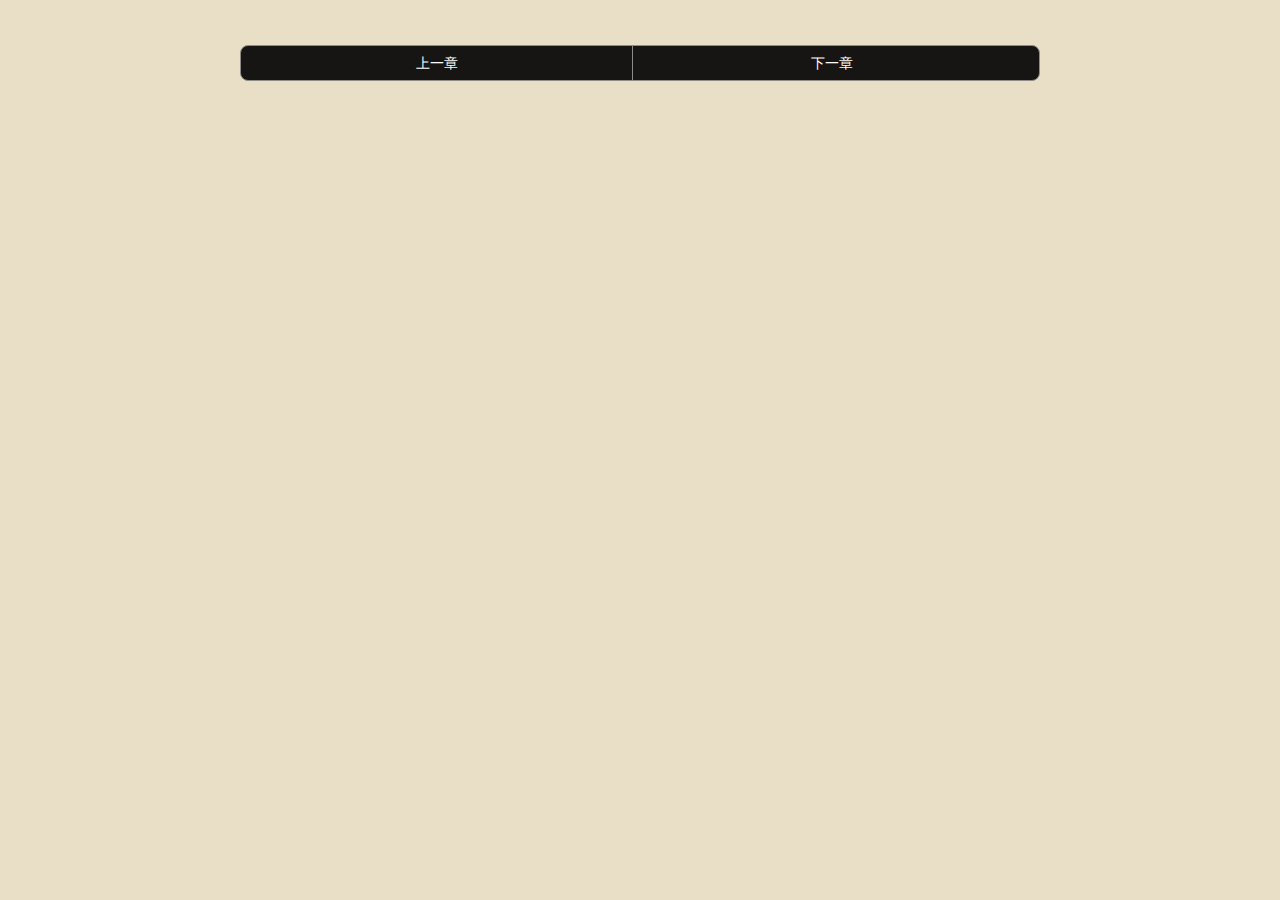
<file: index.html>
<!DOCTYPE html>
<html>
<head>
<meta charset="utf-8">
<meta http-equiv="X-UA-Compatible" content="IE=edge,chrome=1">
<title>WebApp阅读器</title>
<meta name="viewport" content="width=device-width,initial-scale=1,user-scalable=no,minimal-ui">
<meta name="format-detection" content="telephone=no"> <!-- 防止一串数字被识别成电话号码高亮。 -->
<link href="css/reset.css" rel="stylesheet">
<style type="text/css">
	html{
		height: 100%;
		width: 100%;
		overflow-x:hidden;  /*防止文本横向溢出*/
	}
	body{
		background-color: #e9dfc7;
		width: 100%;
		overflow: hidden;
		text-align: left;
	}
	.fiction_content{
		font-size: 14px;
		color:#555;
		line-height: 31px;
		padding: 15px;
	}
	.fiction_content h4{
		font-size:20px;
		letter-spacing: 2px;
		margin:0 0 1em 0;
		border-bottom: 1px solid #736357;
		color: #736357;
	}
	.fiction_content p{
		text-indent: 2em;
		margin: 0.5em 0;
		letter-spacing: 0px;
		line-height: 24px;
	}
	.buttons{
		height: 34px;
		line-height: 34px;
		margin:10px auto;
		border-radius: 8px;
		background-color: #000;
		opacity: 0.9;
		border: 1px solid #858382;
	}	
	.buttons li{
		display: inline-block;
		width: 49%;
		border-right: 1px solid #858382;
		text-align: center;
		color:#fff;
	}
	.buttons li:nth-child(2){  /*伪类选择器*/
		border-right: none;
	}
	.button_bar{
		width: 70%;
		max-width: 800px;
		padding: 5px;
		margin:0 auto;
	}
	.top_nav{
		width: 100%;
		height: 50px;
		background-color: #000;
		position: fixed;
		top: 0px;
		opacity: 0.9;
		z-index: 9999;  /*该在最上面，要覆盖就往上加*/
	}
	.top_icon{
		position: absolute;
		top: 14px;
		left: 10px;
		width: 23px;
		height: 23px;
		background: url([data-uri]);
			background-size: contain;
	}
	.top_text{
		position: absolute;
		top:16px;
		left: 42px;
		color:#d5d5d6;
	}
	.bot_nav{
		position:fixed;
		z-index: 9999;
		bottom: 0px;
		height: 70px;
		width: 100%;
		background-color: #000;
		/*overflow: hidden;*/
		opacity: 0.9;
	}
	.footer_item{
	    width: 33%;
	    float: left;
	    text-align: center;
	    height: 70px;
	}
	.icon_menu{
	    width: 18px;
	    height: 13px;
	    background: url([data-uri])no-repeat;
    	background-size: contain;
    	margin: 15px auto 8px;
	}
.icon_font{
	    width: 20px;
	    height: 13px;
	    background:url([data-uri]) no-repeat center;
    	background-size: contain;
		margin: 15px auto 8px;
	}
	.icon_font_active{
	    width: 22px;
	    height: 15px;
	    background:url([data-uri]) no-repeat center;
    	background-size: contain;
		margin: 15px auto 8px;
	}
	.icon_night{
	    width: 16px;
	    height: 16px;
	    background:url([data-uri])no-repeat center;
    	background-size: contain;
		margin: 15px auto 8px;
	}
.icon_night_active{
	    width: 18px;
	    height: 18px;
	    background: url([data-uri]) no-repeat center;
    	background-size: contain;
		margin: 15px auto 8px;
	}

	.font_pannel_bg{
		position: fixed;
		bottom: 70px;
		width: 100%;
		height: 120px;
		z-index: 1000;
		opacity: 0.9;
		background-color: #000;
	}
	.font_pannel{
		position: fixed;
		bottom: 70px;
		width: 100%;
		height: 120px;
		z-index: 1001;
		background: none;
	}
	.child_model{
		padding: 15px 20px 10px;
	}
	.child_model span{
		color: #fff;
		display: inline-block;
		padding:5px 40px 0 10px;
	}
	.font_button{
		border-radius: 16px;
		background: none;
		color: #fff;
		border: 1px solid #8c8c8c;
		width: 90px;
		height: 25px;
	}
	.child_model button:nth-child(2){
		margin-right: 20px;
	}	
	.bg_set{
		width: 30px;
		height: 30px;
		border-radius: 16px;
		display: inline-block;
		vertical-align: -12px;
		margin: 0 2px;
		position: relative;
	}
	.bg_current{
		position: absolute;
		width: 32px;
		height: 32px;
		border-radius: 16px;
		border: 1px solid #ff7800;
		display: inline-block;
		top:-2px;
		left: -2px;
	}
	.bg_1{
		background-color: #e9dfc7;
	}
	.bg_2{
		background-color: #ad8888;
	}
	.bg_3{
		background-color: #791d1d;
	}
	.bg_4{
		background-color: #283548;
	}
	.bg_5{
		background-color: #ff5722;
	}
	.touch_mid{
		position: fixed;
		top:30%;
		height: 40%;
		width: 100%;
		z-index: 1002;
	}




</style>
</head>
<body>
	<div id="root" class="container">
		<div class="touch_model">
			<div id="touch_action" class="touch_mid"></div>
		</div>
		<div id="top_nav" class="top_nav" style="display: none">
			<div class="top_icon"></div>
			<div class="top_text">返回书架</div>
		</div>
		<div id="title" class="chapter_title"></div>
		<div id="content" class="fiction_content">
		  	<!-- <h4>随便随便随便</h4>
			<p>
				柯南剧场版柯南剧场版柯南剧场版柯南剧场版柯南剧场版柯南剧场版柯南剧场版柯南剧场版柯南剧场版柯南剧场版柯南剧场版柯南剧场版柯南剧场版柯南剧场版柯南剧场版柯南剧场版柯南剧场版柯南剧场版柯南剧场版柯南剧场版柯南剧场版柯南剧场版柯南剧场版柯南剧场版柯南剧场版柯南剧场版柯南剧场版
			</p>
			<p>
				柯南剧场版柯南剧场版柯南剧场版柯南剧场版柯南剧场版柯南剧场版柯南剧场版柯南剧场版柯南剧场版柯南剧场版柯南剧场版柯南剧场版柯南剧场版柯南剧场版柯南剧场版柯南剧场版柯南剧场版柯南剧场版柯南剧场版柯南剧场版柯南剧场版柯南剧场版柯南剧场版柯南剧场版柯南剧场版柯南剧场版柯南剧场版柯南剧场版柯南剧场版柯南剧场版柯南剧场版柯南剧场版柯南剧场版柯南剧场版柯南剧场版柯南剧场版柯南剧场版柯南剧场版柯南剧场版柯南剧场版柯南剧场版柯南剧场版柯南剧场版柯南剧场版柯南剧场版
			</p>
			<p>
				柯南剧场版柯南剧场版柯南剧场版柯南剧场版柯南剧场版柯南剧场版柯南剧场版柯南剧场版柯南剧场版柯南剧场版柯南剧场版柯南剧场版柯南剧场版柯南剧场版柯南剧场版柯南剧场版柯南剧场版柯南剧场版柯南剧场版柯南剧场版柯南剧场版柯南剧场版柯南剧场版柯南剧场版柯南剧场版柯南剧场版柯南剧场版柯南剧场版柯南剧场版柯南剧场版
			</p>
			<p>
				柯南剧场版柯南剧场版柯南剧场版柯南剧场版柯南剧场版柯南剧场版柯南剧场版柯南剧场版柯南剧场版柯南剧场版柯南剧场版柯南剧场版柯南剧场版柯南剧场版柯南剧场版柯南剧场版柯南剧场版柯南剧场版
			</p>
			<p>
				柯南剧场版柯南剧场版柯南剧场版柯南剧场版柯南剧场版柯南剧场版柯南剧场版柯南剧场版柯南剧场版柯南剧场版柯南剧场版柯南剧场版柯南剧场版柯南剧场版柯南剧场版柯南剧场版柯南剧场版柯南剧场版柯南剧场版柯南剧场版柯南剧场版柯南剧场版柯南剧场版柯南剧场版
			</p> -->
		</div>
		<div class="button_bar">
			<ul class="buttons">
				<li id="prev_button">上一章</li>
				<li id="next_button">下一章</li>
			</ul>
		</div>
		<div class="font_pannel_bg font_container" style="display: none">  <!-- 两层DIV，后面进行处理时要同时取到，所以加个相同的类名font_container -->
			<div class="font_pannel font_container" style="display: none">
				<div class="child_model">
					<span>字号</span>
					<button id="large_font" class="font_button">大</button>
					<button id="small_font" class="font_button">小</button>
				</div>
				<div class="child_model">
					<span>背景</span>
						<div class="bg_set bg_1">
							<div class="bg_current" style="display: none;"></div>
						</div>
						<div class="bg_set bg_2">
							<div class="bg_current" style="display: none;"></div>
						</div>
						<div class="bg_set bg_3">
							<div class="bg_current" style="display: none;"></div>
						</div>
						<div class="bg_set bg_4">
							<div class="bg_current" style="display: none;"></div>
						</div>	
						<div class="bg_set bg_5">
							<div class="bg_current" style="display: none;"></div>
						</div>		
				</div>
			</div>
		</div>
			<div id="bot_nav" class="bot_nav" style="display: none">
				<div class="footer_item" id="menu">
		            <div class="icon icon_menu"></div>
		            <div class="icon_text">目录</div>
		        </div>
		        <div class="footer_item" id="font">
		            <div class="icon icon_font"></div>
		            <div class="icon_text">字体</div>
		        </div>
		        <div class="footer_item" id="day_night">
		            <div class="icon icon_night"></div>
		            <div class="icon_text">夜间</div>
		        </div>
		    </div>
	</div>




    <script src="lib/zepto.min.js"></script>
    <script >
    	window.jQuery = $;            //将 $ （其实是 zepto的 $ ）赋值给 window.jQuery ，那么下面的jqeury插件都能够使用zepto的 $ 来进行一些dom操作了
    </script>
    <script src="js/jquery.base64.js"></script>
    <script src="js/jquery.jsonp.js"></script>
    <script>
    /*闭包函数*/(function(){
    			'use strict';   //使用严格模式才能使用Promise方法
    			var Util = (function(){
    			var prefix = 'html5_reader_';  //为了避免同域情况下的localStorage相同，所以增加var prefix = 'html5_reader_'前缀区分！
    			var StorageGetter = function(key){
    				return localStorage.getItem(prefix + key);
    			}	
    			var StorageSetter = function(key,val){
					return localStorage.setItem(prefix + key,val);
    			}
    			var getJSONP =function(url,callback){
    				return $.jsonp({
    					url:url,
    					cache:true,
    					callback:'duokan_fiction_chapter',
    					success:function(result){
    						var data = $.base64.decode(result);
    						var json = decodeURIComponent(escape(data));
    						callback(json);
    					}
    				})
    			}  
    				return  {
    						 getJSONP:getJSONP,
    						 StorageGetter:StorageGetter,
    						 StorageSetter:StorageSetter //把方法暴露出来，记得有花括号。
    					}
    		})();
    			var Dom = {
    				top_nav:$('#top_nav'),
    				bot_nav:$('#bot_nav'),
    				font:$('#font'),
    				day_night:$('#day_night'),
    				font_container:$('.font_container'),
    				body:$('body'),
    				bg_set:$('.bg_set'),
    				bg_current:$('.bg_current'),

    			}
    			var Win = $(window);
    			var Doc = $(document);
    			var readerModel;  //提成闭包范围内的全局变量
    			var readerUI;
    			var fiction_content = $('#content');
    			var initFontSize = Util.StorageGetter('font_size');
    			 	initFontSize = parseInt(initFontSize);  //把字符串变成整数
    				if(!initFontSize){
    					initFontSize = 14;
    				}
    			fiction_content.css('font-size',initFontSize);
    			var Switch_icon = Util.StorageGetter('Switch_icon');
    				if(!Switch_icon){
    					Switch_icon = 'icon_night';
    				}
    				Dom.day_night.children('.icon_night').attr('class',Switch_icon);
    				Util.StorageSetter('Switch_icon', Switch_icon);

    			var SwitchText = Util.StorageGetter('SwitchText');
    				if(!SwitchText){
    					SwitchText = '夜间';
    				}
    				Dom.day_night.children('.icon_text').html(SwitchText);
    				Util.StorageSetter('SwitchText', SwitchText);

    			var bgcolor = Util.StorageGetter('bgcolor');
    				if(!bgcolor){
    					bgcolor = '#e9dfc7';
    				}
    				Dom.body.css('background-color',bgcolor);
    				Util.StorageSetter('bgcolor', bgcolor);	

    			 var index=Util.StorageGetter('index');
        			if(!index){
            			index = 0;
        			}
        			Dom.bg_set.children('.bg_current').eq(index).show();
        			Util.StorageSetter('index',index);	

    			function main(){
    				//整个项目的入口函数
    				EventHandler();
    				readerModel = ReaderModel();
    				readerUI = ReaderBaseFrame(fiction_content);
    				readerModel.init(function(data){
    					readerUI(data);
    				});
    			}

    			function ReaderModel(){
    				//todo 实现和阅读器相关的数据交互的方法 
    				var Chapter_id;
    				var ChapterTotal;  //缓存总共的章节数
    				var init = function(UIcallback){
    					/*getFictionInfo(function(){
    						getChapterContent(Chapter_id,function(data){
    							UIcallback && UIcallback(data);
    						});
    					});*/
    					getFictionInfoPromise().then(function(d){
    						return getChapterContentPromise();
    						}).then(function(data){
    							UIcallback && UIcallback(data);
    						});
    				}
    				var getFictionInfo = function(callback){
    					$.get('data/chapter.json',function(data){
    						//todo 获得章节信息之后的回调
    						//因为要有存储功能，所以不能把章节ID定死
    						// Chapter_id = data.chapters[1].chapter_id; 
    						Chapter_id = Util.StorageGetter('final_Chapter_id')||1;
    						// 设置Chapter_id 从本地存储拿,不存在则设为1
    						ChapterTotal = data.chapters.length;
    						callback && callback();
    					},'json')
    				}

    /*Promise版本*/		var getFictionInfoPromise = function(){
	    					return	new Promise(function(resolve,reject){
			    					$.get('data/chapter.json',function(data){
			    						if(data.result==0){
				    					Chapter_id = Util.StorageGetter('final_Chapter_id')||1;
				    					ChapterTotal = data.chapters.length;
		    						// callback && callback();
		    								resolve();
		    					} else {
		    								reject();
		    						}	
		    					},'json');
		    				});
	    			}			
    				var getChapterContent = function(chapter_id,callback){
    					$.get('data/data' + Chapter_id + '.json',function(data){
    	/*判断服务器状态*/  if(data.result == 0){
    							var url = data.jsonp;
    							Util.getJSONP(url, function(data){
    								callback && callback(data);
    							});
    						}
    					},'json')
    				}

    				/*这个应调用的时候创建，否则会立即执行*/
 					var getChapterContentPromise =function(){
    					return new Promise(function(resolve,reject){
		    					$.get('data/data' + Chapter_id + '.json',function(data){
		    						if(data.result == 0){
		    							var url = data.jsonp;
		    							Util.getJSONP(url, function(data){
		    								// callback && callback(data);
		    								resolve(data);
		    							});
		    						} else{
		    								reject({msg:'fail'});   //自己定义
		    							}
		    					},'json');
		    				});
    					}

    				var prevChapter = function(UIcallback){
    					Chapter_id = parseInt(Chapter_id,10);
    					if(Chapter_id ==1){
    						return;
    					}
    					Chapter_id -= 1;
    					Util.StorageSetter('final_Chapter_id', Chapter_id);
    					getChapterContent(Chapter_id,UIcallback);
    				}

    				var nextChapter = function(UIcallback){
    					Chapter_id = parseInt(Chapter_id,10);
    					if(Chapter_id ==ChapterTotal){
    						return;
    					}
    					Chapter_id += 1;
    					Util.StorageSetter('final_Chapter_id', Chapter_id);
    					getChapterContent(Chapter_id,UIcallback);
    				}
    				return {
    					init:init,
    					prevChapter:prevChapter,
    					nextChapter:nextChapter
    				}
    			}

    			function ReaderBaseFrame(container){
    				//todo 渲染基本的UI结构	
    				function parseChapterData(jsonData){      //解析章节数据
    					var jsonObj = JSON.parse(jsonData);
    					var html = '<h4>' + jsonObj.t + '</h4>';
    					for(var i=0; i < jsonObj.p.length;i++){
    						html += '<p>' + jsonObj.p[i] + '</p>';
    					}
    					return html;
    				}
    				return function(data){
    					container.html(parseChapterData(data));
    				}

    			}

    			function EventHandler(){
    				//todo 交互的事件绑定
    				$('#touch_action').click(function(){
    					if (Dom.top_nav.css('display') == 'none') {
    						Dom.top_nav.show();
    						Dom.bot_nav.show();
    					} else{
    						Dom.top_nav.hide();
    						Dom.bot_nav.hide();
    						Dom.font_container.hide();
    						Dom.font.children('.icon_font_active').attr('class','icon_font');
    					}
    				});//唤出上下边栏面板

    				Dom.font.click(function(){
    					if(Dom.font_container.css('display') == 'none'){
    						Dom.font_container.show();
    						Dom.font.children('.icon_font').attr('class','icon_font_active');
    					} else{
    						Dom.font_container.hide();
    						Dom.font.removeClass('icon_font_active');
    						Dom.font.children('.icon_font_active').attr('class','icon_font');
    					}
    				});//唤出字体面板

    				Dom.day_night.click(function(){
    						if(Dom.day_night.children('.icon_text').html() == '夜间'){
    					Dom.day_night.children('.icon_night').attr('class','icon_night_active');
    						Util.StorageSetter('Switch_icon', 'icon_night_active');
    					Dom.day_night.children('.icon_text').html('白天');
    						Util.StorageSetter('SwitchText', '白天');
    					Dom.body.css('background-color','#0f1410');
    						Util.StorageSetter('bgcolor', '#0f1410');
    						} else{
    					Dom.day_night.children('.icon_night_active').attr('class','icon_night');
    						Util.StorageSetter('Switch_icon', 'icon_night');
    					Dom.day_night.children('.icon_text').html('夜间');
    						Util.StorageSetter('SwitchText', '夜间');
    					Dom.body.css('background-color','#e9dfc7');
    						Util.StorageSetter('bgcolor', '#e9dfc7');
    						}
    						
    				});//切换白天/夜间模式

    				$('#large_font').click(function(){
    					if(initFontSize >= 20){
    						return;
    					}
    					initFontSize+=1;
    					fiction_content.css('font-size',initFontSize);
    					Util.StorageSetter('font_size', initFontSize);
    				});

    				$('#small_font').click(function(){
    					if(initFontSize <= 12){
    						return;
    					}
    					initFontSize-=1;
    					fiction_content.css('font-size',initFontSize);
    					Util.StorageSetter('font_size', initFontSize);
    					//把initFontSize的值存到font_size中，利用getter方法取到赋给一个变量。
    				});//字体设置及本地存储

    				var colorArr = [{bgValue:'#e9dfc7'},{bgValue:'#ad8888'},{bgValue:'#791d1d'},{bgValue:'#283548'},{bgValue:'#ff5722'}];

    				$('.bg_set').click(function(){
    					if($(this).children('.bg_current').css('display') == 'none'){
    						Dom.bg_current.css('display','none');
    						$(this).children('.bg_current').css('display','block');
    					 } /*先找到并全部设为none，当前再设置block属性让外圈可见*/
    					 var index = $(this).index();  //index()没有传递参数，它的意思是返回同辈的排列循序，第一个bg_set之前有span元素,同辈元素是span开始为0，所以bg_set的开始索引是1
    					 Util.StorageSetter('index', index-1);
    					 var colorVal = colorArr[index-1];
    					 Dom.body.css('background-color',colorVal.bgValue);
    					 Util.StorageSetter('bgcolor', colorVal.bgValue);
    				});

    				$('#prev_button').click(function(){
    					//获得章节的翻页数据，把数据拿出来渲染。跟初始化的响应方式不一样
    					readerModel.prevChapter(function(data){
    						//数据的渲染放到UI的回调方法里面去
    						readerUI(data);
    					});
    					window.scrollTo(0,0)
    				});

    				$('#next_button').click(function(){
    					readerModel.nextChapter(function(data){  //要把data传到方法里面
    						readerUI(data);
    					});
    					window.scrollTo(0,0)
    				});

    				Win.scroll(function(){
    						Dom.top_nav.hide();
    						Dom.bot_nav.hide();
    						Dom.font_container.hide();
    						Dom.font.children('.icon_font_active').attr('class','icon_font');
    					});
    			}


    			main();//调用入口函数

    	})();//闭包不影响全局,立即执行

    			
    </script>
</body>
</html>
</file>
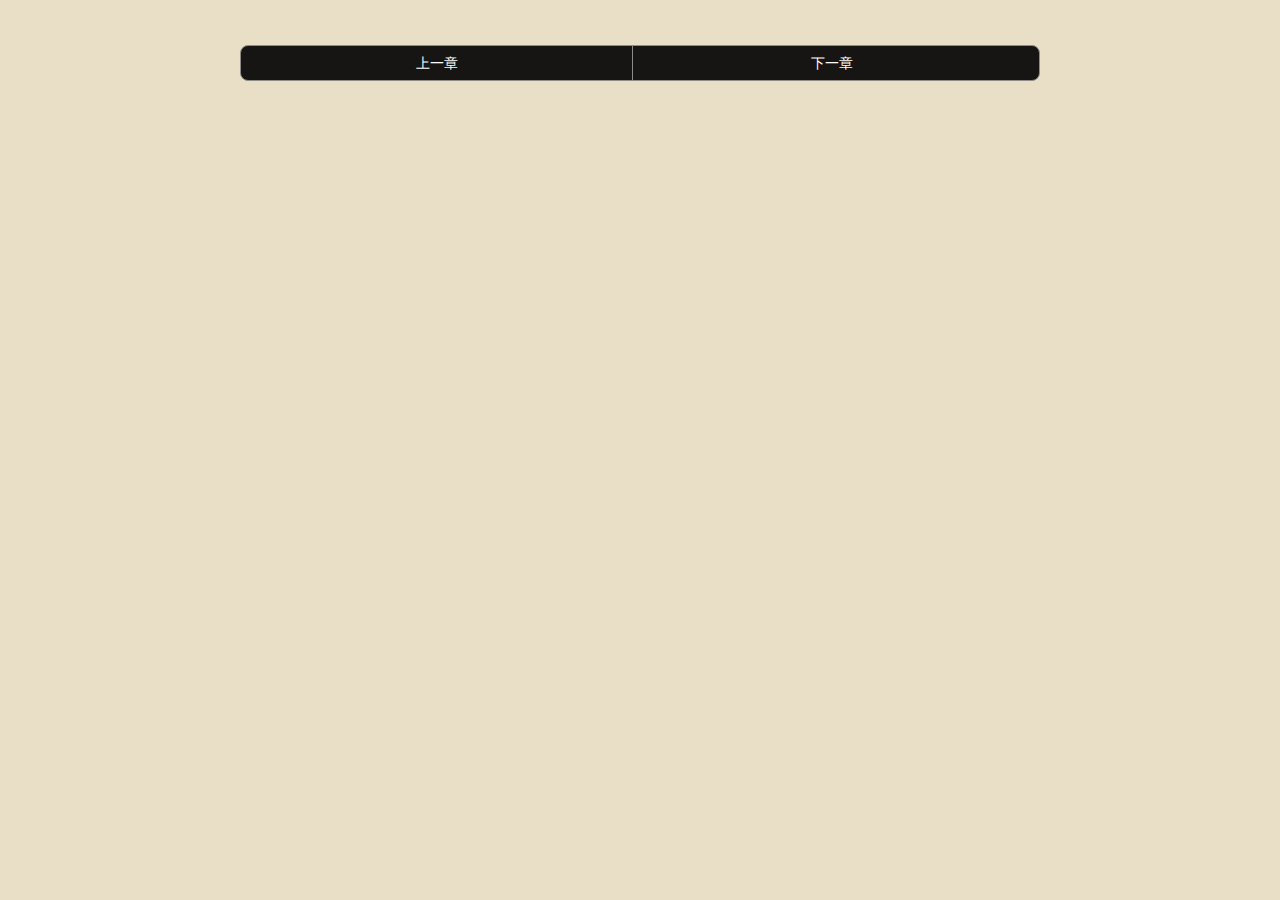
<file: WebApp.html>
<!DOCTYPE html>
<html>
<head>
<meta charset="utf-8">
<meta http-equiv="X-UA-Compatible" content="IE=edge,chrome=1">
<title>WebApp阅读器</title>
<meta name="viewport" content="width=device-width,initial-scale=1,user-scalable=no,minimal-ui">
<meta name="format-detection" content="telephone=no"> <!-- 防止一串数字被识别成电话号码高亮。 -->
<link href="css/reset.css" rel="stylesheet">
<style type="text/css">
	html{
		height: 100%;
		width: 100%;
		overflow-x:hidden;  /*防止文本横向溢出*/
	}
	body{
		background-color: #e9dfc7;
		width: 100%;
		overflow: hidden;
		text-align: left;
	}
	.fiction_content{
		font-size: 14px;
		color:#555;
		line-height: 31px;
		padding: 15px;
	}
	.fiction_content h4{
		font-size:20px;
		letter-spacing: 2px;
		margin:0 0 1em 0;
		border-bottom: 1px solid #736357;
		color: #736357;
	}
	.fiction_content p{
		text-indent: 2em;
		margin: 0.5em 0;
		letter-spacing: 0px;
		line-height: 24px;
	}
	.buttons{
		height: 34px;
		line-height: 34px;
		margin:10px auto;
		border-radius: 8px;
		background-color: #000;
		opacity: 0.9;
		border: 1px solid #858382;
	}	
	.buttons li{
		display: inline-block;
		width: 49%;
		border-right: 1px solid #858382;
		text-align: center;
		color:#fff;
	}
	.buttons li:nth-child(2){  /*伪类选择器*/
		border-right: none;
	}
	.button_bar{
		width: 70%;
		max-width: 800px;
		padding: 5px;
		margin:0 auto;
	}
	.top_nav{
		width: 100%;
		height: 50px;
		background-color: #000;
		position: fixed;
		top: 0px;
		opacity: 0.9;
		z-index: 9999;  /*该在最上面，要覆盖就往上加*/
	}
	.top_icon{
		position: absolute;
		top: 14px;
		left: 10px;
		width: 23px;
		height: 23px;
		background: url([data-uri]);
			background-size: contain;
	}
	.top_text{
		position: absolute;
		top:16px;
		left: 42px;
		color:#d5d5d6;
	}
	.bot_nav{
		position:fixed;
		z-index: 9999;
		bottom: 0px;
		height: 70px;
		width: 100%;
		background-color: #000;
		/*overflow: hidden;*/
		opacity: 0.9;
	}
	.footer_item{
	    width: 33%;
	    float: left;
	    text-align: center;
	    height: 70px;
	}
	.icon_menu{
	    width: 18px;
	    height: 13px;
	    background: url([data-uri])no-repeat;
    	background-size: contain;
    	margin: 15px auto 8px;
	}
.icon_font{
	    width: 20px;
	    height: 13px;
	    background:url([data-uri]) no-repeat center;
    	background-size: contain;
		margin: 15px auto 8px;
	}
	.icon_font_active{
	    width: 22px;
	    height: 15px;
	    background:url([data-uri]) no-repeat center;
    	background-size: contain;
		margin: 15px auto 8px;
	}
	.icon_night{
	    width: 16px;
	    height: 16px;
	    background:url([data-uri])no-repeat center;
    	background-size: contain;
		margin: 15px auto 8px;
	}
.icon_night_active{
	    width: 18px;
	    height: 18px;
	    background: url([data-uri]) no-repeat center;
    	background-size: contain;
		margin: 15px auto 8px;
	}

	.font_pannel_bg{
		position: fixed;
		bottom: 70px;
		width: 100%;
		height: 120px;
		z-index: 1000;
		opacity: 0.9;
		background-color: #000;
	}
	.font_pannel{
		position: fixed;
		bottom: 70px;
		width: 100%;
		height: 120px;
		z-index: 1001;
		background: none;
	}
	.child_model{
		padding: 15px 20px 10px;
	}
	.child_model span{
		color: #fff;
		display: inline-block;
		padding:5px 40px 0 10px;
	}
	.font_button{
		border-radius: 16px;
		background: none;
		color: #fff;
		border: 1px solid #8c8c8c;
		width: 90px;
		height: 25px;
	}
	.child_model button:nth-child(2){
		margin-right: 20px;
	}	
	.bg_set{
		width: 30px;
		height: 30px;
		border-radius: 16px;
		display: inline-block;
		vertical-align: -12px;
		margin: 0 2px;
		position: relative;
	}
	.bg_current{
		position: absolute;
		width: 32px;
		height: 32px;
		border-radius: 16px;
		border: 1px solid #ff7800;
		display: inline-block;
		top:-2px;
		left: -2px;
	}
	.bg_1{
		background-color: #e9dfc7;
	}
	.bg_2{
		background-color: #ad8888;
	}
	.bg_3{
		background-color: #791d1d;
	}
	.bg_4{
		background-color: #283548;
	}
	.bg_5{
		background-color: #ff5722;
	}
	.touch_mid{
		position: fixed;
		top:30%;
		height: 40%;
		width: 100%;
		z-index: 1002;
	}




</style>
</head>
<body>
	<div id="root" class="container">
		<div class="touch_model">
			<div id="touch_action" class="touch_mid"></div>
		</div>
		<div id="top_nav" class="top_nav" style="display: none">
			<div class="top_icon"></div>
			<div class="top_text">返回书架</div>
		</div>
		<div id="title" class="chapter_title"></div>
		<div id="content" class="fiction_content">
		  	<!-- <h4>随便随便随便</h4>
			<p>
				柯南剧场版柯南剧场版柯南剧场版柯南剧场版柯南剧场版柯南剧场版柯南剧场版柯南剧场版柯南剧场版柯南剧场版柯南剧场版柯南剧场版柯南剧场版柯南剧场版柯南剧场版柯南剧场版柯南剧场版柯南剧场版柯南剧场版柯南剧场版柯南剧场版柯南剧场版柯南剧场版柯南剧场版柯南剧场版柯南剧场版柯南剧场版
			</p>
			<p>
				柯南剧场版柯南剧场版柯南剧场版柯南剧场版柯南剧场版柯南剧场版柯南剧场版柯南剧场版柯南剧场版柯南剧场版柯南剧场版柯南剧场版柯南剧场版柯南剧场版柯南剧场版柯南剧场版柯南剧场版柯南剧场版柯南剧场版柯南剧场版柯南剧场版柯南剧场版柯南剧场版柯南剧场版柯南剧场版柯南剧场版柯南剧场版柯南剧场版柯南剧场版柯南剧场版柯南剧场版柯南剧场版柯南剧场版柯南剧场版柯南剧场版柯南剧场版柯南剧场版柯南剧场版柯南剧场版柯南剧场版柯南剧场版柯南剧场版柯南剧场版柯南剧场版柯南剧场版
			</p>
			<p>
				柯南剧场版柯南剧场版柯南剧场版柯南剧场版柯南剧场版柯南剧场版柯南剧场版柯南剧场版柯南剧场版柯南剧场版柯南剧场版柯南剧场版柯南剧场版柯南剧场版柯南剧场版柯南剧场版柯南剧场版柯南剧场版柯南剧场版柯南剧场版柯南剧场版柯南剧场版柯南剧场版柯南剧场版柯南剧场版柯南剧场版柯南剧场版柯南剧场版柯南剧场版柯南剧场版
			</p>
			<p>
				柯南剧场版柯南剧场版柯南剧场版柯南剧场版柯南剧场版柯南剧场版柯南剧场版柯南剧场版柯南剧场版柯南剧场版柯南剧场版柯南剧场版柯南剧场版柯南剧场版柯南剧场版柯南剧场版柯南剧场版柯南剧场版
			</p>
			<p>
				柯南剧场版柯南剧场版柯南剧场版柯南剧场版柯南剧场版柯南剧场版柯南剧场版柯南剧场版柯南剧场版柯南剧场版柯南剧场版柯南剧场版柯南剧场版柯南剧场版柯南剧场版柯南剧场版柯南剧场版柯南剧场版柯南剧场版柯南剧场版柯南剧场版柯南剧场版柯南剧场版柯南剧场版
			</p> -->
		</div>
		<div class="button_bar">
			<ul class="buttons">
				<li id="prev_button">上一章</li>
				<li id="next_button">下一章</li>
			</ul>
		</div>
		<div class="font_pannel_bg font_container" style="display: none">  <!-- 两层DIV，后面进行处理时要同时取到，所以加个相同的类名font_container -->
			<div class="font_pannel font_container" style="display: none">
				<div class="child_model">
					<span>字号</span>
					<button id="large_font" class="font_button">大</button>
					<button id="small_font" class="font_button">小</button>
				</div>
				<div class="child_model">
					<span>背景</span>
						<div class="bg_set bg_1">
							<div class="bg_current" style="display: none;"></div>
						</div>
						<div class="bg_set bg_2">
							<div class="bg_current" style="display: none;"></div>
						</div>
						<div class="bg_set bg_3">
							<div class="bg_current" style="display: none;"></div>
						</div>
						<div class="bg_set bg_4">
							<div class="bg_current" style="display: none;"></div>
						</div>	
						<div class="bg_set bg_5">
							<div class="bg_current" style="display: none;"></div>
						</div>		
				</div>
			</div>
		</div>
			<div id="bot_nav" class="bot_nav" style="display: none">
				<div class="footer_item" id="menu">
		            <div class="icon icon_menu"></div>
		            <div class="icon_text">目录</div>
		        </div>
		        <div class="footer_item" id="font">
		            <div class="icon icon_font"></div>
		            <div class="icon_text">字体</div>
		        </div>
		        <div class="footer_item" id="day_night">
		            <div class="icon icon_night"></div>
		            <div class="icon_text">夜间</div>
		        </div>
		    </div>
	</div>




    <script src="lib/zepto.min.js"></script>
    <script >
    	window.jQuery = $;            //将 $ （其实是 zepto的 $ ）赋值给 window.jQuery ，那么下面的jqeury插件都能够使用zepto的 $ 来进行一些dom操作了
    </script>
    <script src="js/jquery.base64.js"></script>
    <script src="js/jquery.jsonp.js"></script>
    <script>
    /*闭包函数*/(function(){
    			'use strict';   //使用严格模式才能使用Promise方法
    			var Util = (function(){
    			var prefix = 'html5_reader_';  //为了避免同域情况下的localStorage相同，所以增加var prefix = 'html5_reader_'前缀区分！
    			var StorageGetter = function(key){
    				return localStorage.getItem(prefix + key);
    			}	
    			var StorageSetter = function(key,val){
					return localStorage.setItem(prefix + key,val);
    			}
    			var getJSONP =function(url,callback){
    				return $.jsonp({
    					url:url,
    					cache:true,
    					callback:'duokan_fiction_chapter',
    					success:function(result){
    						var data = $.base64.decode(result);
    						var json = decodeURIComponent(escape(data));
    						callback(json);
    					}
    				})
    			}  
    				return  {
    						 getJSONP:getJSONP,
    						 StorageGetter:StorageGetter,
    						 StorageSetter:StorageSetter //把方法暴露出来，记得有花括号。
    					}
    		})();
    			var Dom = {
    				top_nav:$('#top_nav'),
    				bot_nav:$('#bot_nav'),
    				font:$('#font'),
    				day_night:$('#day_night'),
    				font_container:$('.font_container'),
    				body:$('body'),
    				bg_set:$('.bg_set'),
    				bg_current:$('.bg_current'),

    			}
    			var Win = $(window);
    			var Doc = $(document);
    			var readerModel;  //提成闭包范围内的全局变量
    			var readerUI;
    			var fiction_content = $('#content');
    			var initFontSize = Util.StorageGetter('font_size');
    			 	initFontSize = parseInt(initFontSize);  //把字符串变成整数
    				if(!initFontSize){
    					initFontSize = 14;
    				}
    			fiction_content.css('font-size',initFontSize);
    			var Switch_icon = Util.StorageGetter('Switch_icon');
    				if(!Switch_icon){
    					Switch_icon = 'icon_night';
    				}
    				Dom.day_night.children('.icon_night').attr('class',Switch_icon);
    				Util.StorageSetter('Switch_icon', Switch_icon);

    			var SwitchText = Util.StorageGetter('SwitchText');
    				if(!SwitchText){
    					SwitchText = '夜间';
    				}
    				Dom.day_night.children('.icon_text').html(SwitchText);
    				Util.StorageSetter('SwitchText', SwitchText);

    			var bgcolor = Util.StorageGetter('bgcolor');
    				if(!bgcolor){
    					bgcolor = '#e9dfc7';
    				}
    				Dom.body.css('background-color',bgcolor);
    				Util.StorageSetter('bgcolor', bgcolor);	

    			 var index=Util.StorageGetter('index');
        			if(!index){
            			index = 0;
        			}
        			Dom.bg_set.children('.bg_current').eq(index).show();
        			Util.StorageSetter('index',index);	

    			function main(){
    				//整个项目的入口函数
    				EventHandler();
    				readerModel = ReaderModel();
    				readerUI = ReaderBaseFrame(fiction_content);
    				readerModel.init(function(data){
    					readerUI(data);
    				});
    			}

    			function ReaderModel(){
    				//todo 实现和阅读器相关的数据交互的方法 
    				var Chapter_id;
    				var ChapterTotal;  //缓存总共的章节数
    				var init = function(UIcallback){
    					/*getFictionInfo(function(){
    						getChapterContent(Chapter_id,function(data){
    							UIcallback && UIcallback(data);
    						});
    					});*/
    					getFictionInfoPromise().then(function(d){
    						return getChapterContentPromise();
    						}).then(function(data){
    							UIcallback && UIcallback(data);
    						});
    				}
    				var getFictionInfo = function(callback){
    					$.get('data/chapter.json',function(data){
    						//todo 获得章节信息之后的回调
    						//因为要有存储功能，所以不能把章节ID定死
    						// Chapter_id = data.chapters[1].chapter_id; 
    						Chapter_id = Util.StorageGetter('final_Chapter_id')||1;
    						// 设置Chapter_id 从本地存储拿,不存在则设为1
    						ChapterTotal = data.chapters.length;
    						callback && callback();
    					},'json')
    				}

    /*Promise版本*/		var getFictionInfoPromise = function(){
	    					return	new Promise(function(resolve,reject){
			    					$.get('data/chapter.json',function(data){
			    						if(data.result==0){
				    					Chapter_id = Util.StorageGetter('final_Chapter_id')||1;
				    					ChapterTotal = data.chapters.length;
		    						// callback && callback();
		    								resolve();
		    					} else {
		    								reject();
		    						}	
		    					},'json');
		    				});
	    			}			
    				var getChapterContent = function(chapter_id,callback){
    					$.get('data/data' + Chapter_id + '.json',function(data){
    	/*判断服务器状态*/  if(data.result == 0){
    							var url = data.jsonp;
    							Util.getJSONP(url, function(data){
    								callback && callback(data);
    							});
    						}
    					},'json')
    				}

    				/*这个应调用的时候创建，否则会立即执行*/
 					var getChapterContentPromise =function(){
    					return new Promise(function(resolve,reject){
		    					$.get('data/data' + Chapter_id + '.json',function(data){
		    						if(data.result == 0){
		    							var url = data.jsonp;
		    							Util.getJSONP(url, function(data){
		    								// callback && callback(data);
		    								resolve(data);
		    							});
		    						} else{
		    								reject({msg:'fail'});   //自己定义
		    							}
		    					},'json');
		    				});
    					}

    				var prevChapter = function(UIcallback){
    					Chapter_id = parseInt(Chapter_id,10);
    					if(Chapter_id ==1){
    						return;
    					}
    					Chapter_id -= 1;
    					Util.StorageSetter('final_Chapter_id', Chapter_id);
    					getChapterContent(Chapter_id,UIcallback);
    				}

    				var nextChapter = function(UIcallback){
    					Chapter_id = parseInt(Chapter_id,10);
    					if(Chapter_id ==ChapterTotal){
    						return;
    					}
    					Chapter_id += 1;
    					Util.StorageSetter('final_Chapter_id', Chapter_id);
    					getChapterContent(Chapter_id,UIcallback);
    				}
    				return {
    					init:init,
    					prevChapter:prevChapter,
    					nextChapter:nextChapter
    				}
    			}

    			function ReaderBaseFrame(container){
    				//todo 渲染基本的UI结构	
    				function parseChapterData(jsonData){      //解析章节数据
    					var jsonObj = JSON.parse(jsonData);
    					var html = '<h4>' + jsonObj.t + '</h4>';
    					for(var i=0; i < jsonObj.p.length;i++){
    						html += '<p>' + jsonObj.p[i] + '</p>';
    					}
    					return html;
    				}
    				return function(data){
    					container.html(parseChapterData(data));
    				}

    			}

    			function EventHandler(){
    				//todo 交互的事件绑定
    				$('#touch_action').click(function(){
    					if (Dom.top_nav.css('display') == 'none') {
    						Dom.top_nav.show();
    						Dom.bot_nav.show();
    					} else{
    						Dom.top_nav.hide();
    						Dom.bot_nav.hide();
    						Dom.font_container.hide();
    						Dom.font.children('.icon_font_active').attr('class','icon_font');
    					}
    				});//唤出上下边栏面板

    				Dom.font.click(function(){
    					if(Dom.font_container.css('display') == 'none'){
    						Dom.font_container.show();
    						Dom.font.children('.icon_font').attr('class','icon_font_active');
    					} else{
    						Dom.font_container.hide();
    						Dom.font.removeClass('icon_font_active');
    						Dom.font.children('.icon_font_active').attr('class','icon_font');
    					}
    				});//唤出字体面板

    				Dom.day_night.click(function(){
    						if(Dom.day_night.children('.icon_text').html() == '夜间'){
    					Dom.day_night.children('.icon_night').attr('class','icon_night_active');
    						Util.StorageSetter('Switch_icon', 'icon_night_active');
    					Dom.day_night.children('.icon_text').html('白天');
    						Util.StorageSetter('SwitchText', '白天');
    					Dom.body.css('background-color','#0f1410');
    						Util.StorageSetter('bgcolor', '#0f1410');
    						} else{
    					Dom.day_night.children('.icon_night_active').attr('class','icon_night');
    						Util.StorageSetter('Switch_icon', 'icon_night');
    					Dom.day_night.children('.icon_text').html('夜间');
    						Util.StorageSetter('SwitchText', '夜间');
    					Dom.body.css('background-color','#e9dfc7');
    						Util.StorageSetter('bgcolor', '#e9dfc7');
    						}
    						
    				});//切换白天/夜间模式

    				$('#large_font').click(function(){
    					if(initFontSize >= 20){
    						return;
    					}
    					initFontSize+=1;
    					fiction_content.css('font-size',initFontSize);
    					Util.StorageSetter('font_size', initFontSize);
    				});

    				$('#small_font').click(function(){
    					if(initFontSize <= 12){
    						return;
    					}
    					initFontSize-=1;
    					fiction_content.css('font-size',initFontSize);
    					Util.StorageSetter('font_size', initFontSize);
    					//把initFontSize的值存到font_size中，利用getter方法取到赋给一个变量。
    				});//字体设置及本地存储

    				var colorArr = [{bgValue:'#e9dfc7'},{bgValue:'#ad8888'},{bgValue:'#791d1d'},{bgValue:'#283548'},{bgValue:'#ff5722'}];

    				$('.bg_set').click(function(){
    					if($(this).children('.bg_current').css('display') == 'none'){
    						Dom.bg_current.css('display','none');
    						$(this).children('.bg_current').css('display','block');
    					 } 
    					 var index = $(this).index();  //index()没有传递参数，它的意思是返回同辈的排列循序，第一个bg_set之前有span元素,同辈元素是span开始为0，所以bg_set的开始索引是1
    					 Util.StorageSetter('index', index-1);
    					 var colorVal = colorArr[index-1];
    					 Dom.body.css('background-color',colorVal.bgValue);
    					 Util.StorageSetter('bgcolor', colorVal.bgValue);
    				});

    				$('#prev_button').click(function(){
    					//获得章节的翻页数据，把数据拿出来渲染。跟初始化的响应方式不一样
    					readerModel.prevChapter(function(data){
    						//数据的渲染放到UI的回调方法里面去
    						readerUI(data);
    					});
    					window.scrollTo(0,0)
    				});

    				$('#next_button').click(function(){
    					readerModel.nextChapter(function(data){  //要把data传到方法里面
    						readerUI(data);
    					});
    					window.scrollTo(0,0)
    				});

    				Win.scroll(function(){
    						Dom.top_nav.hide();
    						Dom.bot_nav.hide();
    						Dom.font_container.hide();
    						Dom.font.children('.icon_font_active').attr('class','icon_font');
    					});
    			}


    			main();//调用入口函数

    	})();//闭包不影响全局,立即执行

    			
    </script>
</body>
</html>
</file>
